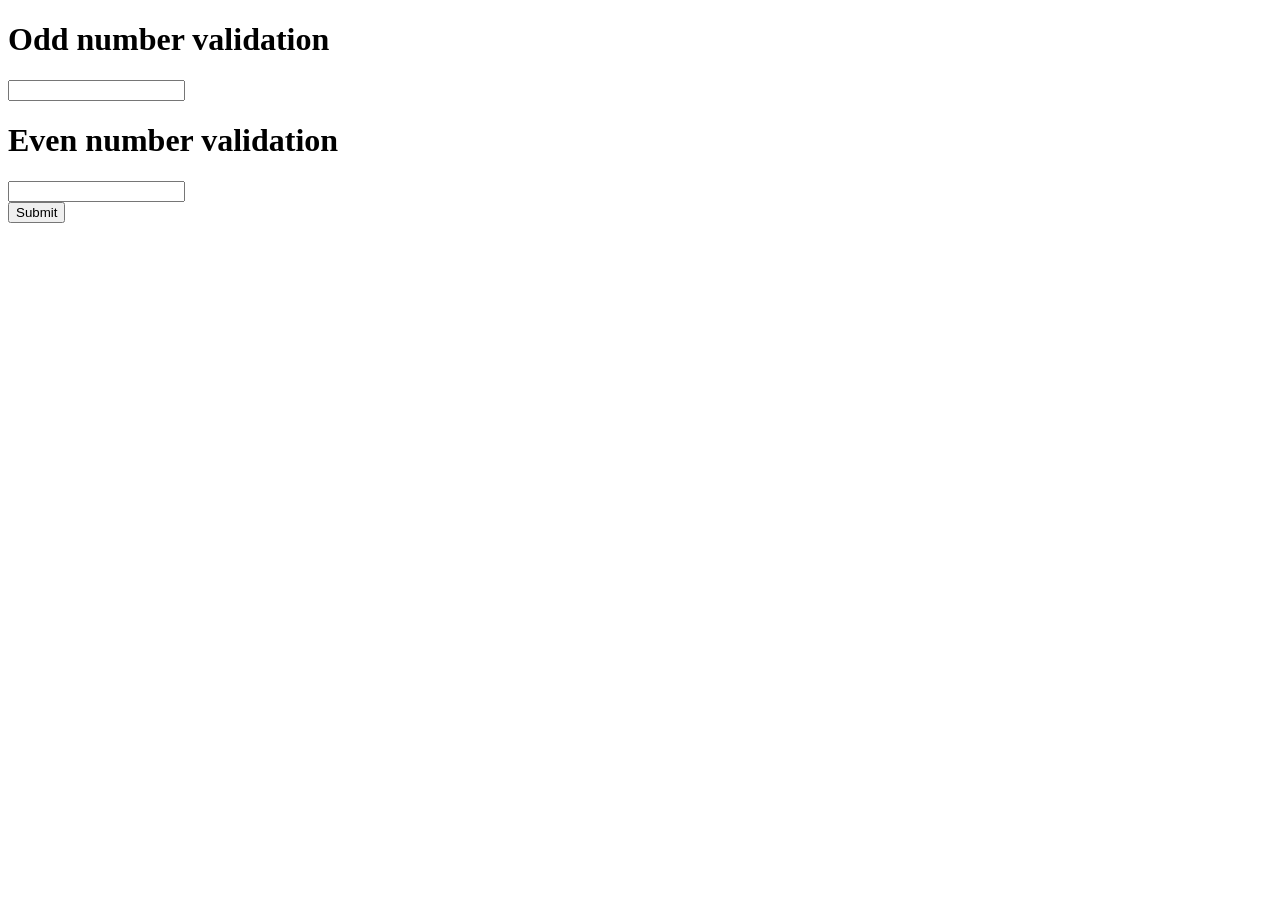
<file: Lesson 4 - DOM/code/exercise1/index.html>
<!doctype html>
<html lang="en">

	<head>
		<meta charset="utf-8">

		<title>Validation</title>

		<meta name="author" content="Damian Sosnowski">

		<link rel="stylesheet" href="app.css">
		<script type="text/javascript" src="app.js"></script>
	</head>
	<body>
        
	<div>
		<h1>Odd number validation</h1>
		<input id="oddID" type="text" name="oddnumber" />
	</div>
    
	<div>
		<h1>Even number validation</h1>
		<input id= "evenID" type="text" name="evennumber" />
	</div>

	<div>
        <input id="submitID" type="submit" value="Submit" />
    </div>
    
	</body>
	</script>
</file>
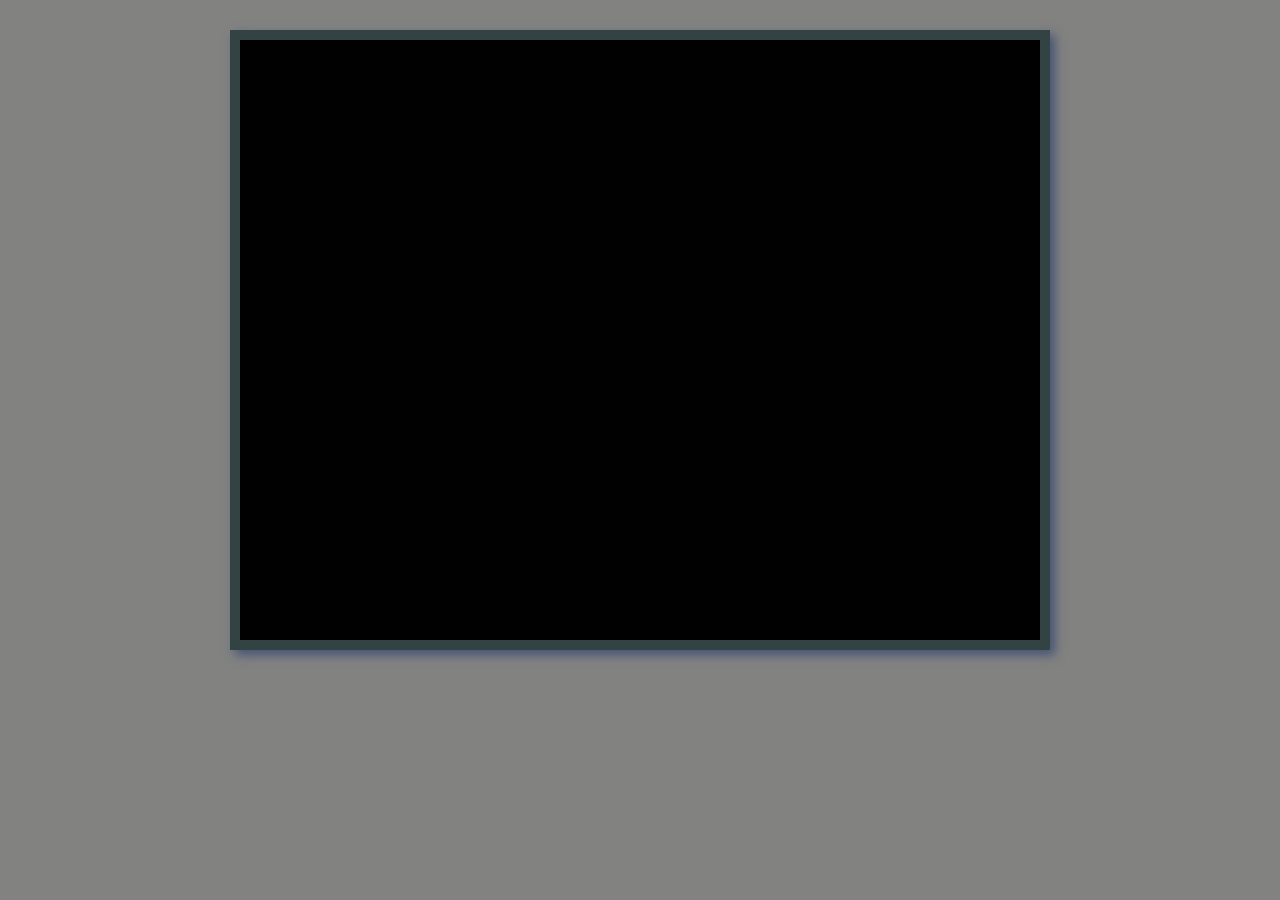
<file: Lesson 4 - DOM/code/homework/index.html>
<!doctype html>
<html lang="en">

<head>
    <meta charset="utf-8">

    <title>Game</title>

    <meta name="author" content="Rafał Warzycha">

    <link rel="stylesheet" href="app.css">
    <script type="text/javascript" src="app.js"></script>
</head>

<body>

</body>

</html>
</file>
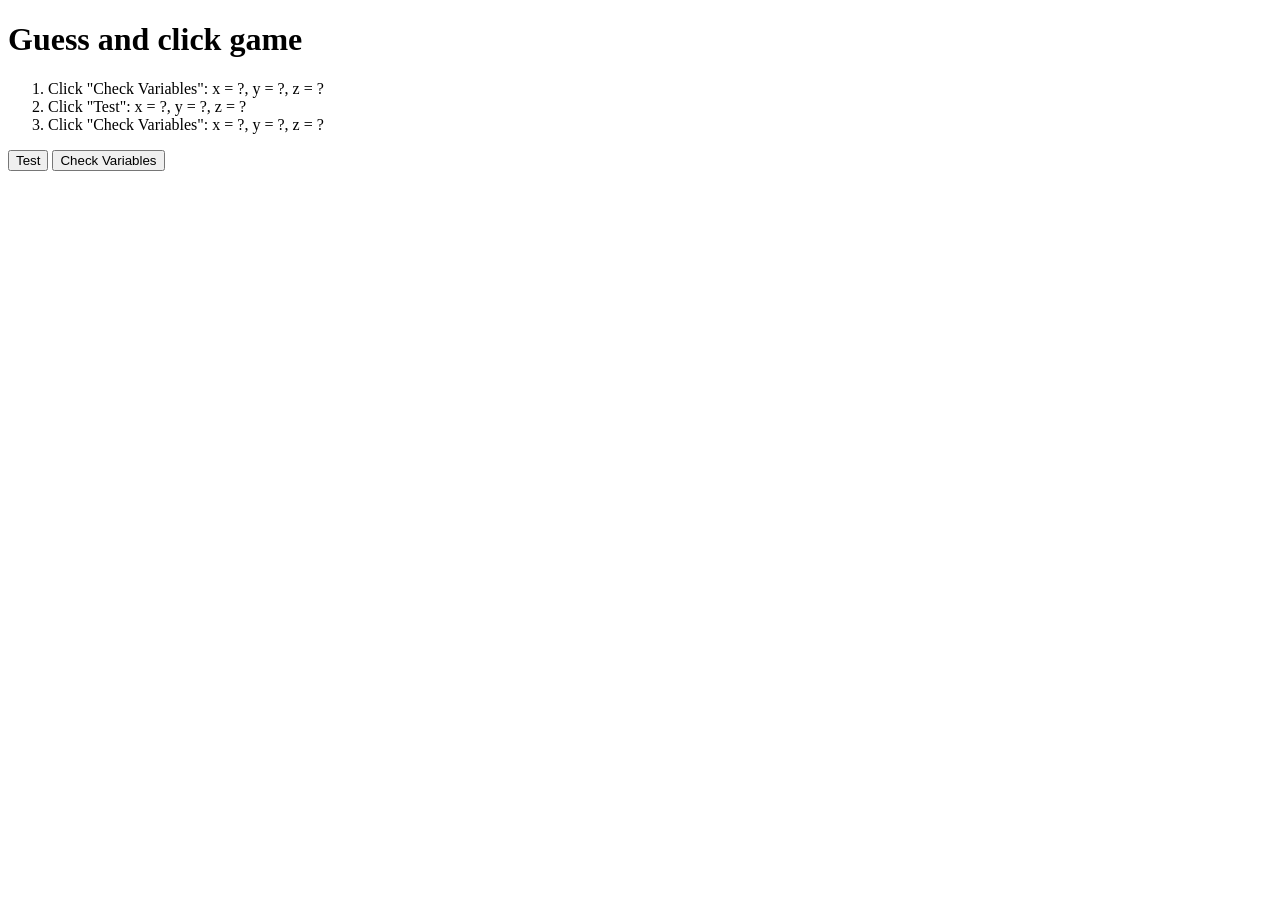
<file: Lesson 1/code/exercises/exercise1.html>
<!doctype html>  
<head>  
  <meta charset="utf-8">  
  <title>Exercise 1</title>    
</head>  
  
<body>
    <!-- 
        1. Open this document side-by-side on browser (with js console opened) and code editor.
        2. Analyse JavaScript code below, keep in mind function scope :)
        3. Try to guess values variable values in each part of exercise (points 1,2,3)
        4. Test it and put values in the comments. 
    -->
    <h1>Guess and click game</h1>
    <ol>
        <li>Click "Check Variables": x = ?, y = ?, z = ?</li>
        <li>Click "Test": x = ?, y = ?, z = ?</li>
        <li>Click "Check Variables": x = ?, y = ?, z = ?</li>
    </ol>
    
    <button id="testButton">Test</button>
    <button id="checkVariablesButton">Check Variables</button>
    
    <script type="text/javascript">
        var x = 4;
        y = 10;
        
        function checkVariables() {       
            alert('x: ' + x); //x = 4
            alert('y: ' + y); //y = 10, after test 3
            alert('z: ' + z); //z = undefined, after test 8

        }
        
        function test() {
            var x = 1;
            y = 3;
            z = 8;
            
            alert('x: ' + x); //x = 1
            alert('y: ' + y); //y = 3
            alert('z: ' + z); //z = 8
        }
        
        
    </script>
    
    <script type="text/javascript">
        document.getElementById("testButton").addEventListener("click", test);
        document.getElementById("checkVariablesButton").addEventListener("click", checkVariables);
    </script>
</body>
</html>
</file>
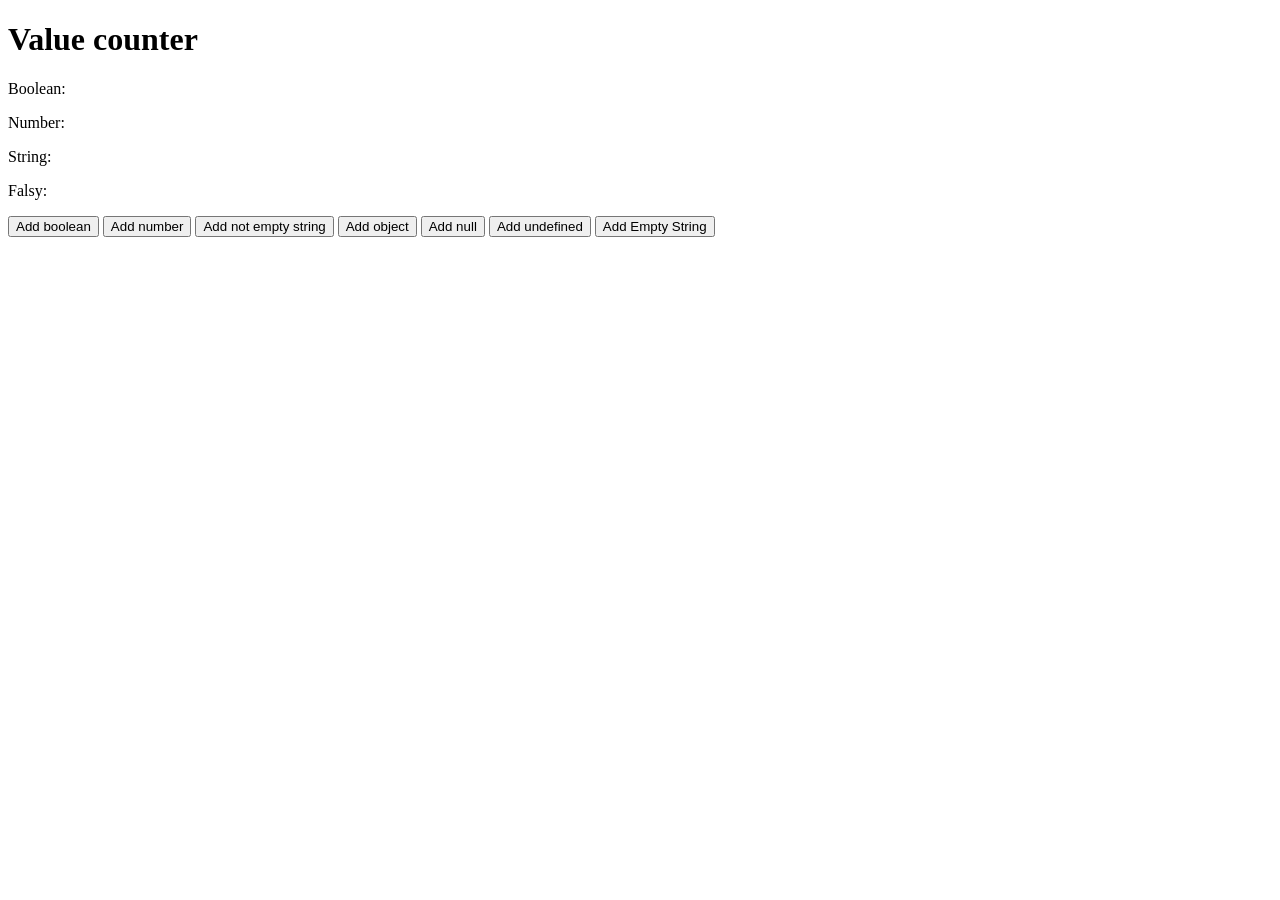
<file: Lesson 1/code/exercises/exercise2.html>
<!doctype html>  
<head>  
  <meta charset="utf-8">  
  <title>Exercise 2</title>    
</head>  

<body>
     <!-- 
        1. Open this document side-by-side on browser (with js console opened) and code editor.
        2. Analyse JavaScript code below.
        3. Write your own implementation of methods:
            a. countBoolean,
            b. countNumber,
            c. countString,
            d. countFalsy
        All methods should return right count of Boolean, Number, String or Falsy value.
        Don't be decived by empty Objects :)
        4. Test it out :)
        
        Bibliography
        https://developer.mozilla.org/en-US/docs/Web/JavaScript/Reference/Operators/typeof
        https://developer.mozilla.org/en-US/docs/Web/JavaScript/Reference/Global_Objects/Array
        https://developer.mozilla.org/en-US/docs/Glossary/Falsy 
    -->
    <h1>Value counter</h1>
    <p>Boolean: <label id="boolLabel"></label></p>
    <p>Number: <label id="numberLabel"></label></p>
    <p>String: <label id="stringLabel"></label></p>
    <p>Falsy: <label id="falseLabel"></label></p>
    
    <button id="addBoolBtn">Add boolean</button>
    <button id="addNumberBtn">Add number</button>
    <button id="addStringBtn">Add not empty string</button>
    <button id="addObjectBtn">Add object</button>
    <button id="addNullBtn">Add null</button>
    <button id="addUndefinedBtn">Add undefined</button>
    <button id="addEmptyStringBtn">Add Empty String</button>
    
    <script type="text/javascript">
        
        var arr = [];
        
        function countBoolean() {
            //!!!!!!!!!
            var i = 0;
            arr.forEach(function(b) {
                if(typeof b === 'boolean'){
                    i++
                }  
            });
            return i;
        }
        
        function countNumber() {
            //!!!!!!!!!
            var i = 0;
            arr.forEach(function(n) {
                if(typeof n === 'number'){
                    i++
                }      
            });
            return i;
        }
        
        function countString() {
            //!!!!!!!!!
            var i = 0;
            arr.forEach(function(s) {
                if(typeof s === 'string'){
                    i++
                }
                
            });
            return i;
        }
        
        function countFalsy() {
            //!!!!!!!!!
            var i = 0;
            arr.forEach(function(f) {
                if(!f){
                    i++;
                }
                
            });
            return i;
        }
        
        function refresh() {
            document.getElementById("boolLabel").innerHTML = countBoolean();
            document.getElementById("numberLabel").innerHTML = countNumber();
            document.getElementById("stringLabel").innerHTML = countString();
            document.getElementById("falseLabel").innerHTML = countFalsy();
        }
        
    </script>
    
    <script type="text/javascript">
        
        document.getElementById("addBoolBtn").addEventListener("click", function() { arr.push(true); refresh(); } );
        document.getElementById("addNumberBtn").addEventListener("click", function() { arr.push(5); refresh(); } );
        document.getElementById("addStringBtn").addEventListener("click", function() { arr.push("abc"); refresh(); } );
        document.getElementById("addObjectBtn").addEventListener("click", function() { arr.push({}); refresh(); } );
        document.getElementById("addNullBtn").addEventListener("click", function() { arr.push(null); refresh(); } );
        document.getElementById("addUndefinedBtn").addEventListener("click", function() { arr.push(undefined); refresh(); } );
        document.getElementById("addEmptyStringBtn").addEventListener("click", function() { arr.push(""); refresh(); } );

    </script>
    
</body>
</html>
</file>
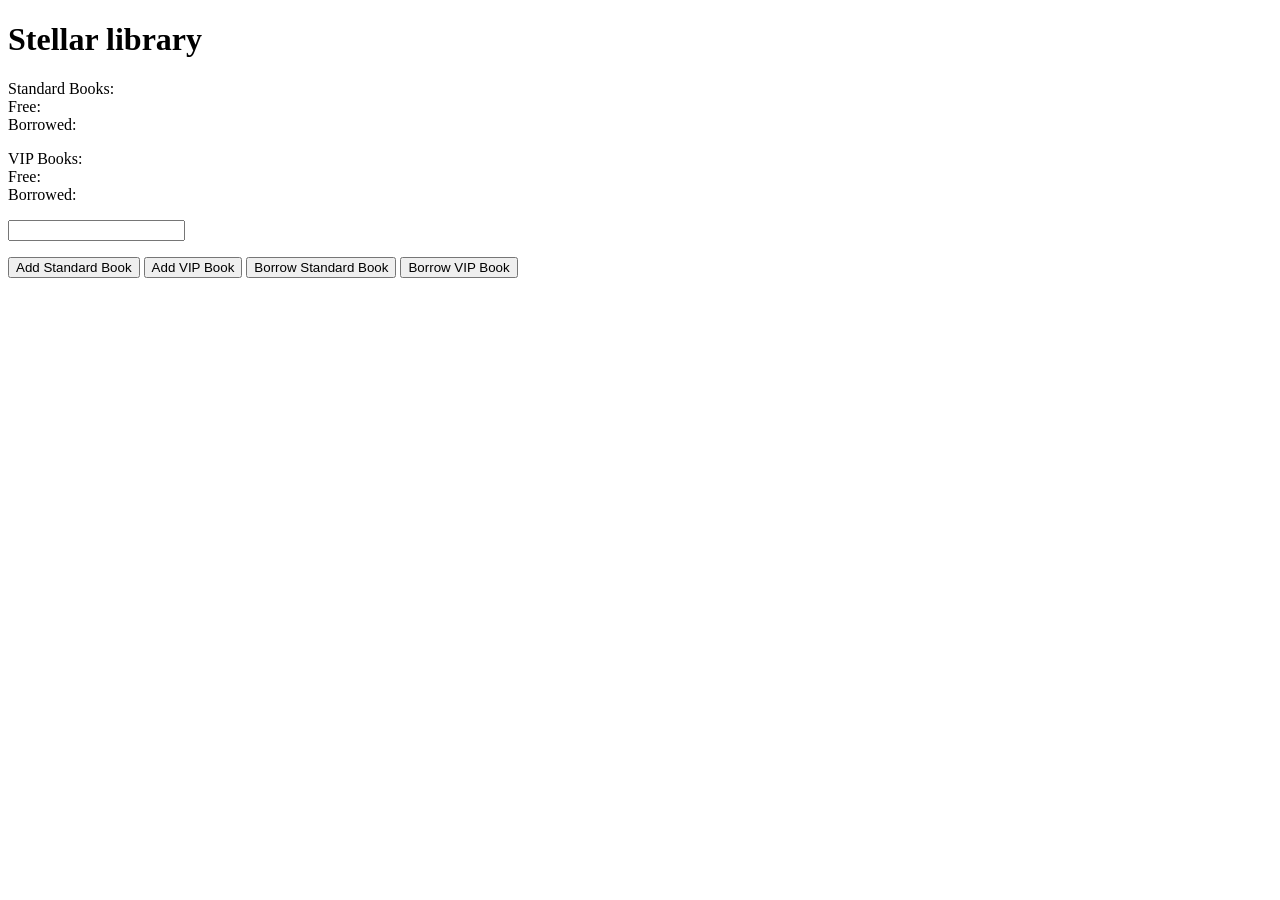
<file: Lesson 1/code/exercises/exercise3.html>
<!doctype html>  
<head>  
  <meta charset="utf-8">  
  <title>Exercise 3</title>    
</head>  

<body>
    <!-- 
        1. Open this document side-by-side on browser (with js console opened) and code editor.
        2. Analyse JavaScript code below.
        3. Write your own implementation of methods:
            a. addStandardBook,
            b. addVipBook,
            c. borrowStandardBook,
            d. borrowVipBook
        Based on standard Array operations (push, pop, ...)
        4. Fill in implementation of methods:
            a. printStandards
            b. printVip 
        Based on some advanced methods like filter or your own implementation.
        5. Test it out :)
        
        Bibliography        
        https://developer.mozilla.org/en-US/docs/Web/JavaScript/Reference/Global_Objects/Array
        https://developer.mozilla.org/en-US/docs/Web/JavaScript/Reference/Global_Objects/Array/filter 
    -->
    <h1>Stellar library</h1>
    <p>
        Standard Books: <br />
        Free: <label id="standardFreeLabel"></label> <br />
        Borrowed: <label id="standardBorrowedLabel"></label>
    </p>
    
    <p>
        VIP Books: <br />
        Free: <label id="vipFreeLabel"></label> <br />
        Borrowed: <label id="vipBorrowedLabel"></label>
    </p>
    
    <p>
        <input id="titleInput" />
    </p>
    
    <button id="addStandardBookBtn">Add Standard Book</button>
    <button id="addVipBookBtn">Add VIP Book</button>
    <button id="borrowStandardBtn">Borrow Standard Book</button>
    <button id="borrowVipBtn">Borrow VIP Book</button>
    
    <script type="text/javascript">
        
        var sampleBook = {
            title: 'Harry Potter',
            isBorrowed: false
        };
        
        var library = {
            standards: [],
            vip: []
        };
        
        
        function addStandardBook(title) {
            //!!!!!!!!!    
            if(title.length>0){   
            library.standards.push({
               title: title,
               isBorrowed: false 
            });}
        }
        
        function addVipBook(title) {
            //!!!!!!!!!
            if(title.length>0){
            library.vip.push({
               title: title,
               isBorrowed: false 
            });}
        }
        
        function borrowStandardBook(title) {
            //!!!!!!!!!
             for(i=0;i<library.standards.length;i++){
                 if(library.standards[i].isBorrowed === false
                     && library.standards[i].title === title){
                        library.standards[i].isBorrowed = true;
                        break;
                    }
             }
             
        }
        
        function borrowVipBook(title) {
            //!!!!!!!!!
            for(i=0;i<library.vip.length;i++){
                if(library.vip[i].isBorrowed === false &&
                    library.vip[i].title === title){
                        library.vip[i].isBorrowed = true;
                        break;
                    }
            }
        }
        
        
        function printStandards() {
            var free = '', borrowed = '';
            
            library.standards.filter(function(book){
               if(book.isBorrowed){
                   return false;
               }else{
                   return true;
               }
            }).forEach(function(book){
                free += book.title  + " | ";
            });
            
            library.standards.filter(function(book){
               if(book.isBorrowed){
                   return true;
               }else{
                   return false;
               }
            }).forEach(function(book){
                borrowed += book.title  + " | ";
            });
            
            document.getElementById("standardFreeLabel").innerHTML = free;
            document.getElementById("standardBorrowedLabel").innerHTML = borrowed;
        }
        
        function printVip() {
            var free = '', borrowed = '';
            
            library.vip.filter(function(book){
               if(book.isBorrowed){
                   return false;
               }else{
                   return true;
               }
            }).forEach(function(book){
                free += book.title  + " | ";
            });
            
            library.vip.filter(function(book){
               if(book.isBorrowed){
                   return true;
               }else{
                   return false;
               }
            }).forEach(function(book){
                borrowed += book.title  + " | ";
            });
            
            document.getElementById("vipFreeLabel").innerHTML = free;
            document.getElementById("vipBorrowedLabel").innerHTML = borrowed;
        }
        
    </script>
    
    
    <script type="text/javascript">
        
        document.getElementById("addStandardBookBtn").addEventListener("click", function() { 
            var title = document.getElementById("titleInput").value;
            addStandardBook(title);
            printStandards();
            printVip();
        });
        document.getElementById("addVipBookBtn").addEventListener("click", function() { 
            var title = document.getElementById("titleInput").value;
            addVipBook(title);
            printStandards();
            printVip();
        });
        document.getElementById("borrowStandardBtn").addEventListener("click", function() { 
            var title = document.getElementById("titleInput").value;
            borrowStandardBook(title);
            printStandards();
            printVip();
        });
        document.getElementById("borrowVipBtn").addEventListener("click", function() { 
            var title = document.getElementById("titleInput").value;
            borrowVipBook(title);
            printStandards();
            printVip();
        });

    </script>
    
</body>
</html>
</file>
<file: Lesson 4 - DOM/code/exercise1/app.css>
.valid {
	color: green;
}

.invalid {
	color: red;
}
</file>
<file: Lesson 4 - DOM/code/homework/app.css>
body {
  margin: 0;
  padding: 0;
  background: #828281;
}

.playArea {
  width: 800px;
  height: 600px;
  background: #020101;
  border: 10px solid #334343;
  margin: 30px auto 0;
  box-shadow: 5px 5px 10px #445474;
}

.ship {
  width: 64px;
  height: 64px;
  background-image: url("http://pixeljoint.com/files/icons/spaceship1_final.png");
  position: absolute;
}
</file>
